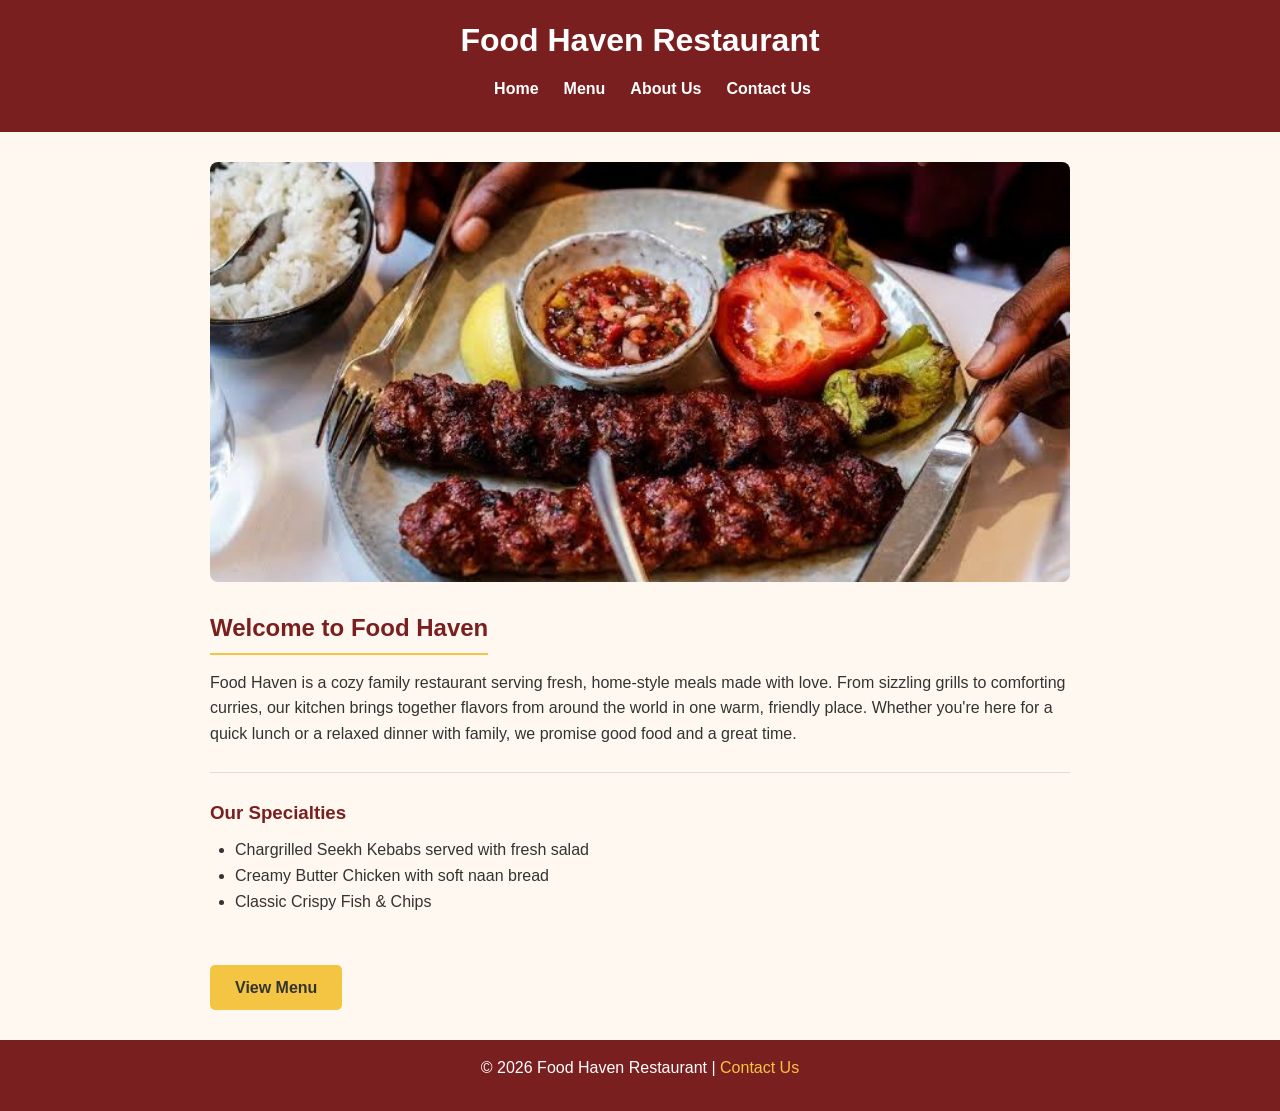
<file: index.html>
<!DOCTYPE html>
<html lang="en">
<head>
  <meta charset="UTF-8">
  <title>Food Haven Restaurant - Home</title>
  <link rel="stylesheet" href="style.css">
</head>
<body>

  <header>
    <h1>Food Haven Restaurant</h1>
    <nav>
      <ul>
        <li><a href="index.html">Home</a></li>
        <li><a href="menu.html">Menu</a></li>
        <li><a href="about.html">About Us</a></li>
        <li><a href="contact.html">Contact Us</a></li>
      </ul>
    </nav>
  </header>

  <main>

    <img src="[data-uri]" alt="Delicious food at Food Haven" class="hero-img">

    <h2>Welcome to Food Haven</h2>
    <p>
      Food Haven is a cozy family restaurant serving fresh, home-style meals made
      with love. From sizzling grills to comforting curries, our kitchen brings
      together flavors from around the world in one warm, friendly place. Whether
      you're here for a quick lunch or a relaxed dinner with family, we promise
      good food and a great time.
    </p>

    <hr>

    <h3>Our Specialties</h3>
    <ul>
      <li>Chargrilled Seekh Kebabs served with fresh salad</li>
      <li>Creamy Butter Chicken with soft naan bread</li>
      <li>Classic Crispy Fish &amp; Chips</li>
    </ul>

    <br>

    <a href="menu.html" class="btn">View Menu</a>

  </main>

  <footer>
    <p>&copy; 2026 Food Haven Restaurant | <a href="contact.html">Contact Us</a></p>
  </footer>

</body>
</html>
</file>
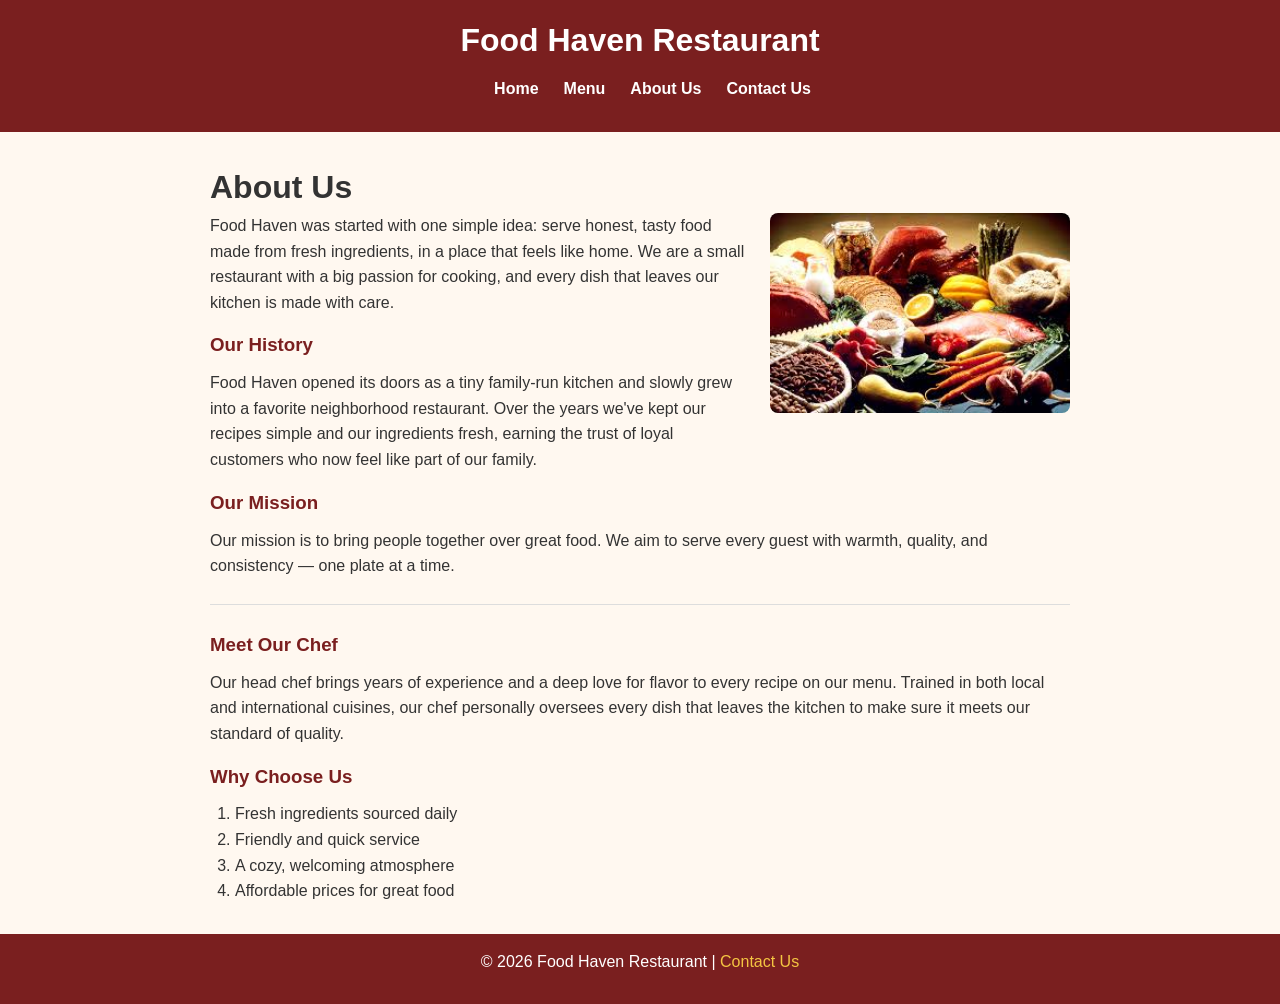
<file: about.html>
<!DOCTYPE html>
<html lang="en">
<head>
  <meta charset="UTF-8">
  <title>Food Haven Restaurant - About Us</title>
  <link rel="stylesheet" href="style.css">
</head>
<body>

  <header>
    <h1> Food Haven Restaurant</h1>
    <nav>
      <ul>
        <li><a href="index.html">Home</a></li>
        <li><a href="menu.html">Menu</a></li>
        <li><a href="about.html">About Us</a></li>
        <li><a href="contact.html">Contact Us</a></li>
      </ul>
    </nav>
  </header>

  <main>

    <h1>About Us</h1>

    <img src="[data-uri]" alt="Fresh ingredients used at Food Haven" class="side-img">

    <p>
      Food Haven was started with one simple idea: serve honest, tasty food made
      from fresh ingredients, in a place that feels like home. We are a small
      restaurant with a big passion for cooking, and every dish that leaves our
      kitchen is made with care.
    </p>

    <h3>Our History</h3>
    <p>
      Food Haven opened its doors as a tiny family-run kitchen and slowly grew
      into a favorite neighborhood restaurant. Over the years we've kept our
      recipes simple and our ingredients fresh, earning the trust of loyal
      customers who now feel like part of our family.
    </p>

    <h3>Our Mission</h3>
    <p>
      Our mission is to bring people together over great food. We aim to serve
      every guest with warmth, quality, and consistency — one plate at a time.
    </p>

    <hr>

    <h3>Meet Our Chef</h3>
    <p>
      Our head chef brings years of experience and a deep love for flavor to
      every recipe on our menu. Trained in both local and international
      cuisines, our chef personally oversees every dish that leaves the
      kitchen to make sure it meets our standard of quality.
    </p>

    <h3>Why Choose Us</h3>
    <ol>
      <li>Fresh ingredients sourced daily</li>
      <li>Friendly and quick service</li>
      <li>A cozy, welcoming atmosphere</li>
      <li>Affordable prices for great food</li>
    </ol>

  </main>

  <footer>
    <p>&copy; 2026 Food Haven Restaurant | <a href="contact.html">Contact Us</a></p>
  </footer>

</body>
</html>
</file>
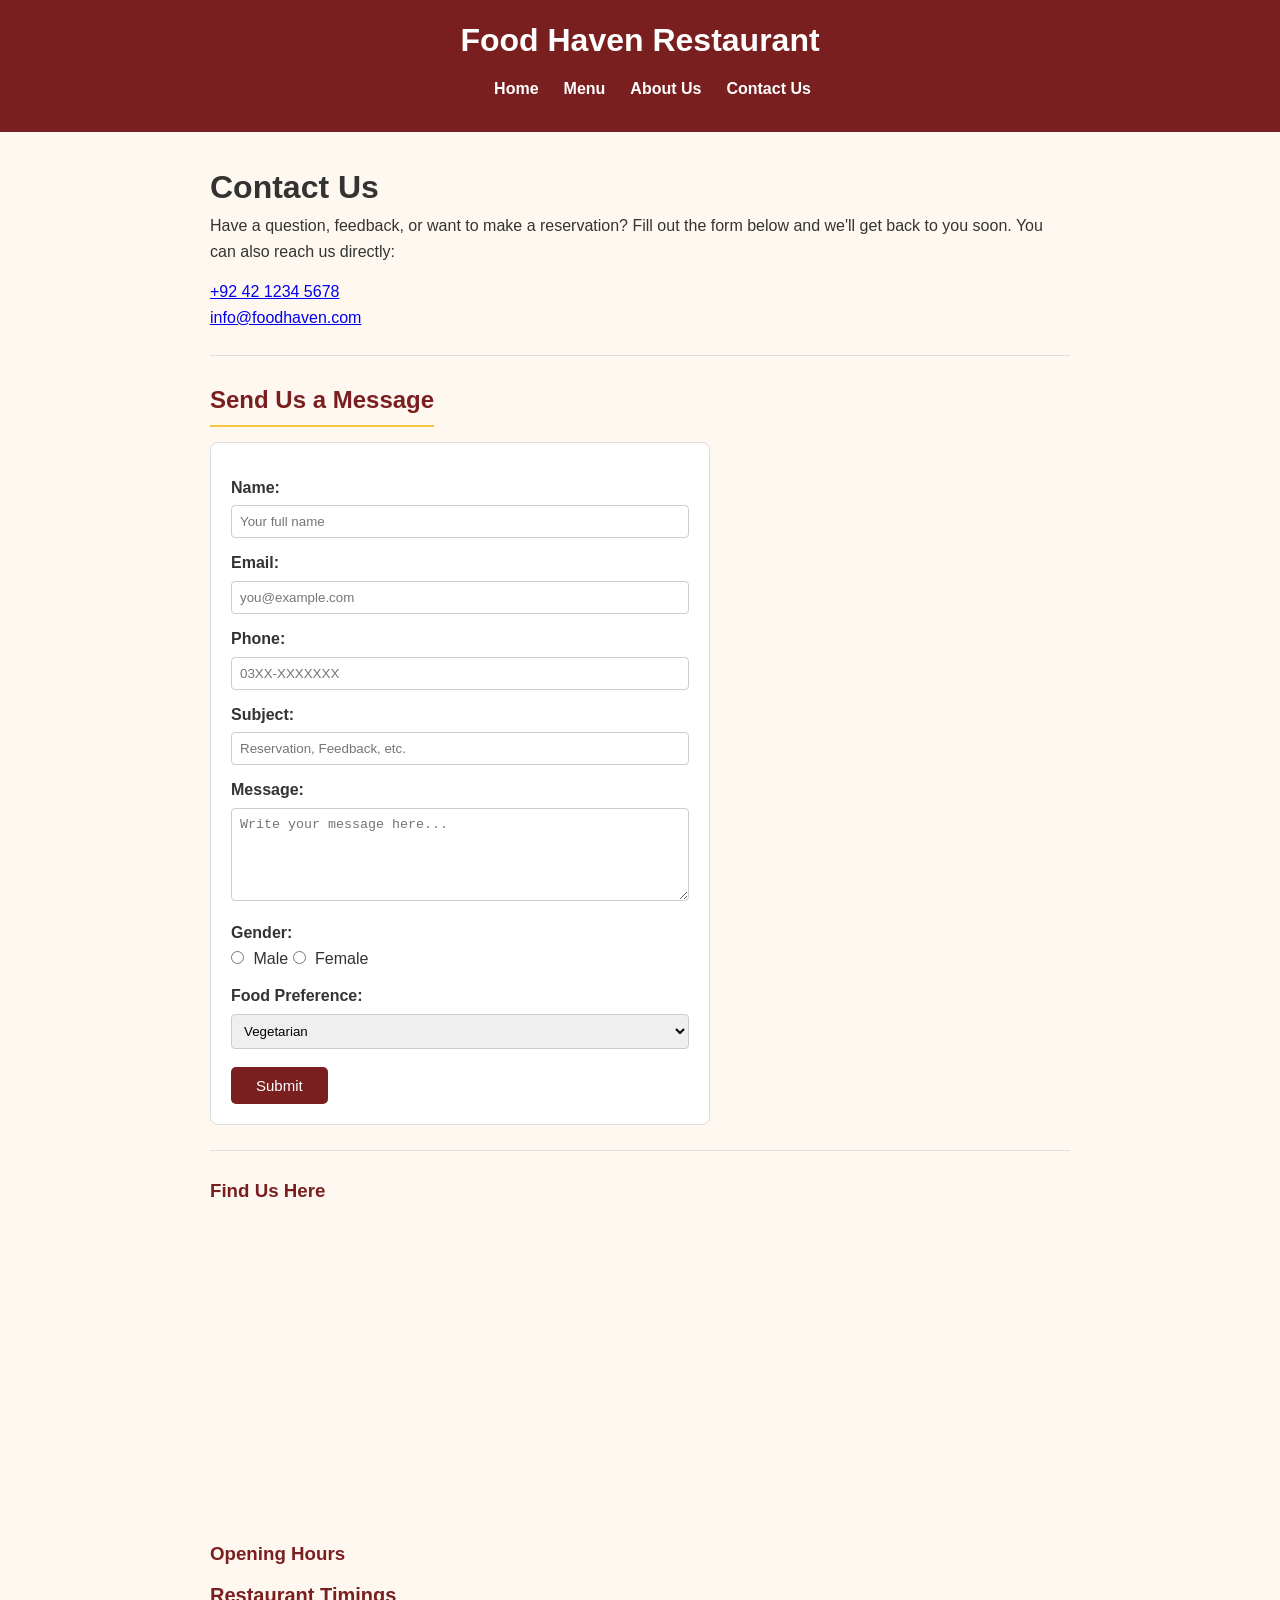
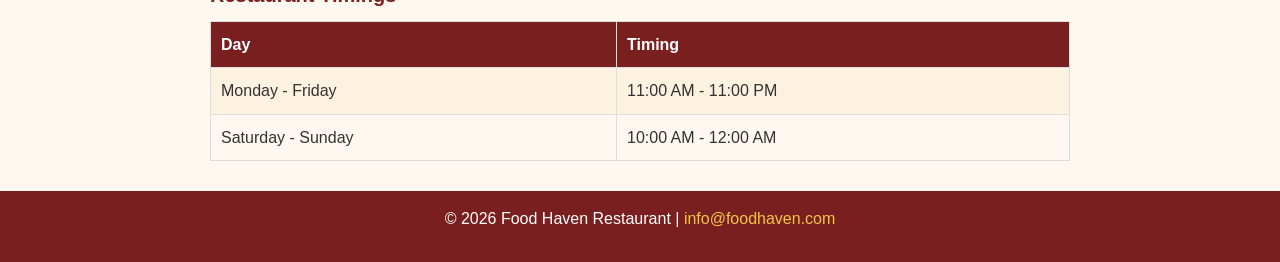
<file: contact.html>
<!DOCTYPE html>
<html lang="en">
<head>
  <meta charset="UTF-8">
  <title>Food Haven Restaurant - Contact Us</title>
  <link rel="stylesheet" href="style.css">
</head>
<body>

  <header>
    <h1>Food Haven Restaurant</h1>
    <nav>
      <ul>
        <li><a href="index.html">Home</a></li>
        <li><a href="menu.html">Menu</a></li>
        <li><a href="about.html">About Us</a></li>
        <li><a href="contact.html">Contact Us</a></li>
      </ul>
    </nav>
  </header>

  <main>

    <h1>Contact Us</h1>
    <p>
      Have a question, feedback, or want to make a reservation? Fill out the
      form below and we'll get back to you soon. You can also reach us
      directly:
    </p>

    <p>
       <a href="tel:+924212345678">+92 42 1234 5678</a><br>
       <a href="mailto:info@foodhaven.com">info@foodhaven.com</a>
    </p>

    <hr>

    <h2>Send Us a Message</h2>

    <form action="#" method="post">

      <label for="name">Name:</label>
      <input type="text" id="name" name="name" placeholder="Your full name" required>

      <label for="email">Email:</label>
      <input type="email" id="email" name="email" placeholder="you@example.com" required>

      <label for="phone">Phone:</label>
      <input type="tel" id="phone" name="phone" placeholder="03XX-XXXXXXX">

      <label for="subject">Subject:</label>
      <input type="text" id="subject" name="subject" placeholder="Reservation, Feedback, etc.">

      <label for="message">Message:</label>
      <textarea id="message" name="message" rows="5" placeholder="Write your message here..."></textarea>

      <label>Gender:</label>
      <input type="radio" id="male" name="gender" value="male">
      <label for="male" style="display:inline; font-weight:normal;">Male</label>
      <input type="radio" id="female" name="gender" value="female">
      <label for="female" style="display:inline; font-weight:normal;">Female</label>

      <label for="preference">Food Preference:</label>
      <select id="preference" name="preference">
        <option value="veg">Vegetarian</option>
        <option value="non-veg">Non-Vegetarian</option>
        <option value="vegan">Vegan</option>
        <option value="no-preference">No Preference</option>
      </select>

      <button type="submit">Submit</button>

    </form>

    <hr>

    <h3>Find Us Here</h3>
    <iframe
      src="https://www.google.com/maps/embed?pb=!1m18!1m12!1m3!1d13603.0!2d67.0011!3d24.8607!2m3!1f0!2f0!3f0!3m2!1i1024!2i768!4f13.1"
      width="100%" height="300" style="border:0; border-radius:8px;"
      allowfullscreen="" loading="lazy">
    </iframe>

    <h3>Opening Hours</h3>
    <table>
      <caption>Restaurant Timings</caption>
      <tr>
        <th>Day</th>
        <th>Timing</th>
      </tr>
      <tr>
        <td>Monday - Friday</td>
        <td>11:00 AM - 11:00 PM</td>
      </tr>
      <tr>
        <td>Saturday - Sunday</td>
        <td>10:00 AM - 12:00 AM</td>
      </tr>
    </table>

  </main>

  <footer>
    <p>&copy; 2026 Food Haven Restaurant | <a href="mailto:info@foodhaven.com">info@foodhaven.com</a></p>
  </footer>

</body>
</html>
</file>
<file: style.css>
* {
    margin: 0;
    padding: 0;
    box-sizing: border-box;
  }
  
  body {
    font-family: Arial, Helvetica, sans-serif;
    background-color: #fff8f0;
    color: #333;
    line-height: 1.6;
  }
  
  
  header {
    background-color: #7a1f1f;
    color: #fff;
    padding: 15px 20px;
    text-align: center;
  }
  
  header h1 {
    font-size: 32px;
    margin-bottom: 10px;
  }
  
  nav ul {
    list-style: none;
    display: flex;
    justify-content: center;
    gap: 25px;
  }
  
  nav ul li a {
    color: #fff;
    text-decoration: none;
    font-weight: bold;
    font-size: 16px;
  }
  
  nav ul li a:hover {
    color: #f4c542;
  }
  

  main {
    max-width: 900px;
    margin: 30px auto;
    padding: 0 20px;
  }
  
  h2 {
    color: #7a1f1f;
    margin-bottom: 15px;
    border-bottom: 2px solid #f4c542;
    display: inline-block;
    padding-bottom: 5px;
  }
  
  h3 {
    color: #7a1f1f;
    margin: 15px 0 10px;
  }
  
  p {
    margin-bottom: 15px;
  }
  
  hr {
    margin: 25px 0;
    border: none;
    border-top: 1px solid #ddd;
  }
 
  .hero-img {
    width: 100%;
    max-height: 420px;
    object-fit: cover;
    border-radius: 8px;
    margin-bottom: 20px;
  }
  
  .side-img {
    width: 100%;
    max-width: 300px;
    border-radius: 8px;
    float: right;
    margin: 0 0 15px 20px;
  }
  

  .btn {
    display: inline-block;
    background-color: #f4c542;
    color: #333;
    padding: 10px 25px;
    text-decoration: none;
    font-weight: bold;
    border-radius: 5px;
    margin-top: 10px;
  }
  
  .btn:hover {
    background-color: #e0b12f;
  }
  
  ul, ol {
    margin-left: 25px;
    margin-bottom: 15px;
  }
  
  
  table {
    width: 100%;
    border-collapse: collapse;
    margin-bottom: 30px;
  }
  
  table caption {
    font-size: 20px;
    font-weight: bold;
    color: #7a1f1f;
    margin-bottom: 10px;
    text-align: left;
  }
  
  th, td {
    border: 1px solid #ddd;
    padding: 10px;
    text-align: left;
  }
  
  th {
    background-color: #7a1f1f;
    color: #fff;
  }
  
  td img {
    width: 70px;
    height: 70px;
    object-fit: cover;
    border-radius: 5px;
  }
  
  tr:nth-child(even) {
    background-color: #fdf1e0;
  }
  

  form {
    background-color: #fff;
    padding: 20px;
    border: 1px solid #ddd;
    border-radius: 8px;
    max-width: 500px;
  }
  
  form label {
    display: block;
    margin-top: 12px;
    font-weight: bold;
  }
  
  form input[type="text"],
  form input[type="email"],
  form input[type="tel"],
  form textarea,
  form select {
    width: 100%;
    padding: 8px;
    margin-top: 5px;
    border: 1px solid #ccc;
    border-radius: 4px;
  }
  
  form input[type="radio"] {
    margin-right: 5px;
  }
  
  form button {
    margin-top: 18px;
    background-color: #7a1f1f;
    color: #fff;
    border: none;
    padding: 10px 25px;
    border-radius: 5px;
    cursor: pointer;
    font-size: 15px;
  }
  
  form button:hover {
    background-color: #601818;
  }
  
  
  footer {
    background-color: #7a1f1f;
    color: #fff;
    text-align: center;
    padding: 15px;
    margin-top: 30px;
  }
  
  footer a {
    color: #f4c542;
    text-decoration: none;
  }
</file>
